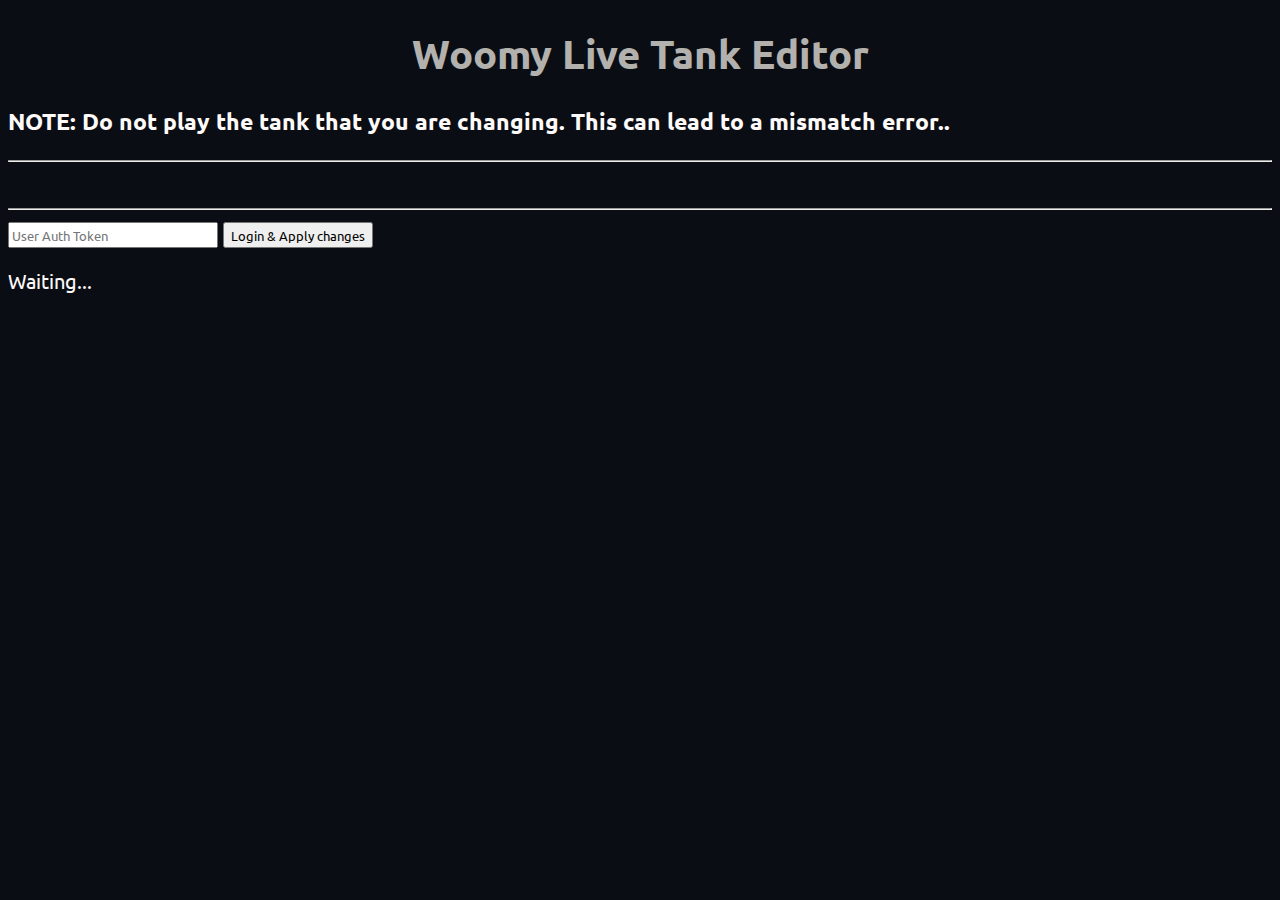
<file: editor.html>
<!doctype html>
<html lang="en" id="mainBody">
<link rel="preconnect" href="https://fonts.googleapis.com">
<link rel="preconnect" href="https://fonts.gstatic.com" crossorigin>
<link href="https://fonts.googleapis.com/css?family=Ubuntu:400,700" rel="stylesheet">
<style type="text/css">
    :root {
        --titleTextColor: #b3b1ad;
        --backgroundColor: #0a0e14;
        --font: Ubuntu;
    }

    * {
        font-family: Ubuntu;
    }

    body {
        background-color: var(--backgroundColor);
        font-size: 20px;
    }

    h1 {
        text-align: center;
        color: var(--titleTextColor);
    }

    #login {
        height: 20px;
    }

    #loginButton {
        height: 26px;
    }

    #output {
        color: snow;
        font-size: 20px;
    }
</style>
<style>
    .cm-s-ayu-dark.CodeMirror {
        background: #0a0e14;
        color: #b3b1ad;
        height: 80%;
        font-family: monospace;
    }

    .cm-s-ayu-dark div.CodeMirror-selected {
        background: #273747;
    }

    .cm-s-ayu-dark .CodeMirror-line::selection,
    .cm-s-ayu-dark .CodeMirror-line>span::selection,
    .cm-s-ayu-dark .CodeMirror-line>span>span::selection {
        background: rgba(39, 55, 71, 99);
    }

    .cm-s-ayu-dark .CodeMirror-line::-moz-selection,
    .cm-s-ayu-dark .CodeMirror-line>span::-moz-selection,
    .cm-s-ayu-dark .CodeMirror-line>span>span::-moz-selection {
        background: rgba(39, 55, 71, 99);
    }

    .cm-s-ayu-dark .CodeMirror-gutters {
        background: #0a0e14;
        border-right: 0px;
    }

    .cm-s-ayu-dark .CodeMirror-guttermarker {
        color: white;
    }

    .cm-s-ayu-dark .CodeMirror-guttermarker-subtle {
        color: #3d424d;
    }

    .cm-s-ayu-dark .CodeMirror-linenumber {
        color: #3d424d;
    }

    .cm-s-ayu-dark .CodeMirror-cursor {
        border-left: 1px solid #e6b450;
    }

    .cm-s-ayu-dark.cm-fat-cursor .CodeMirror-cursor {
        background-color: #a2a8a175 !important;
    }

    .cm-s-ayu-dark .cm-animate-fat-cursor {
        background-color: #a2a8a175 !important;
    }

    .cm-s-ayu-dark span.cm-comment {
        color: #626a73;
    }

    .cm-s-ayu-dark span.cm-atom {
        color: #ae81ff;
    }

    .cm-s-ayu-dark span.cm-number {
        color: #e6b450;
    }

    .cm-s-ayu-dark span.cm-comment.cm-attribute {
        color: #ffb454;
    }

    .cm-s-ayu-dark span.cm-comment.cm-def {
        color: rgba(57, 186, 230, 80);
    }

    .cm-s-ayu-dark span.cm-comment.cm-tag {
        color: #39bae6;
    }

    .cm-s-ayu-dark span.cm-comment.cm-type {
        color: #5998a6;
    }

    .cm-s-ayu-dark span.cm-property,
    .cm-s-ayu-dark span.cm-attribute {
        color: #ffb454;
    }

    .cm-s-ayu-dark span.cm-keyword {
        color: #ff8f40;
    }

    .cm-s-ayu-dark span.cm-builtin {
        color: #e6b450;
    }

    .cm-s-ayu-dark span.cm-string {
        color: #c2d94c;
    }

    .cm-s-ayu-dark span.cm-variable {
        color: #b3b1ad;
    }

    .cm-s-ayu-dark span.cm-variable-2 {
        color: #f07178;
    }

    .cm-s-ayu-dark span.cm-variable-3 {
        color: #39bae6;
    }

    .cm-s-ayu-dark span.cm-type {
        color: #ff8f40;
    }

    .cm-s-ayu-dark span.cm-def {
        color: #ffee99;
    }

    .cm-s-ayu-dark span.cm-bracket {
        color: #f8f8f2;
    }

    .cm-s-ayu-dark span.cm-tag {
        color: rgba(57, 186, 230, 80);
    }

    .cm-s-ayu-dark span.cm-header {
        color: #c2d94c;
    }

    .cm-s-ayu-dark span.cm-link {
        color: #39bae6;
    }

    .cm-s-ayu-dark span.cm-error {
        color: #ff3333;
    }

    .cm-s-ayu-dark .CodeMirror-activeline-background {
        background: #01060e;
    }

    .cm-s-ayu-dark .CodeMirror-matchingbracket {
        text-decoration: underline;
        color: white !important;
    }
</style>

<head>
    <meta charset="UTF-8">
    <meta http-equiv="Cache-Control" content="no-cache, no-store, must-revalidate" />
    <meta http-equiv="Pragma" content="no-cache" />
    <meta http-equiv="Expires" content="0" />
    <title>Woomy-Arras.io Tank Editor</title>
    <meta name="viewport"
        content="width=device-width, initial-scale=1.0, maximum-scale=1.0, minimum-scale=1.0, user-scalable=no">
    <meta name="description"
        content="Woomy Arras.io: A fan-made clone of diep.io, and an unofficial sequel to arras.io! Along with over 1.7k tanks, this server contains some very interesting additions...">
    <meta name="robots" content="index, follow">
    <meta property="og:image" content="./resources/favicon-66x66-k.png" />
    <meta property="og:image:width" content="52" />
    <meta property="og:image:height" content="52" />
    <!-- Favicons -->
    <link rel="icon" type="image/png" sizes="192x192" href="/resources/favicon-66x66-k.png">
    <link rel="icon" type="image/png" sizes="32x32" href="/resources/favicon-66x66-k.png">
    <link rel="icon" type="image/png" sizes="96x96" href="/resources/favicon-66x66-k.png">
    <link rel="icon" type="image/png" sizes="16x16" href="/resources/favicon-66x66-k.png">
    <meta name="theme-color" content="#8ABC3F">
    <link rel="stylesheet" type="text/css" href="https://codemirror.net/5/lib/codemirror.css">
    <script type="text/javascript" src="https://codemirror.net/5/lib/codemirror.js"></script>
    <script type="text/javascript" src="https://codemirror.net/5/mode/javascript/javascript.js"></script>
</head>

<body>
    <h1>Woomy Live Tank Editor</h1>
    <h3 style="color: snow;">NOTE: Do not play the tank that you are changing. This can lead to a mismatch error..</h3>
    <hr>
    <br>
    <div class="editor"></div>
    <hr>
    <input type="text" id="login" placeholder="User Auth Token">
    <button id="loginButton">Login & Apply changes</button>
    <p id="output">Waiting...</p>
    <script>
        // Create our text editor
        const javascriptEditor = CodeMirror(document.querySelector(".editor"), {
            lineNumbers: true,
            tabSize: 4,
            mode: "javascript",
            indentUnit: 4,
            indentWithTabs: true
        });
        javascriptEditor.setOption("theme", "ayu-dark");

        // Set the width
        //document.getElementsByClassName("CodeMirror cm-s-default")[0].style.height = "755px";

        function POST(token, code) {
            let xhr = new XMLHttpRequest();
            xhr.open("POST", window.location.origin + "/tankrequest");
            xhr.setRequestHeader("Accept", "application/json");
            xhr.setRequestHeader("Content-Type", "application/json");
            xhr.onload = () => {
                console.log(xhr.responseText);
                document.getElementById("output").innerText = xhr.responseText;
            };
            xhr.send(JSON.stringify({ token: token, code: code }));
        }
        // Apply defaults
        javascriptEditor.setValue("exports.basic = {\n    PARENT: [exports.genericTank],\n    LABEL: 'Basic',\n    DANGER: 4,\n    LEVEL: -1,\n    RESET_UPGRADES: true,\n    SKILL: [0, 0, 0, 0, 0, 0, 0, 0, 0, 0],\n    SKILL_CAP: [9, 9, 9, 9, 9, 9, 9, 9, 9, 9],\n    GUNS: [{\n        POSITION: [18, 8, 1, 0, 0, 0, 0],\n        PROPERTIES: {\n            SHOOT_SETTINGS: combineStats([g.basic, g.less_pen]),\n            TYPE: exports.bullet,\n            LABEL: '',\n            STAT_CALCULATOR: 0,\n            WAIT_TO_CYCLE: false,\n            AUTOFIRE: false,\n            SYNCS_SKILLS: false,\n            MAX_CHILDREN: 0,\n            ALT_FIRE: false,\n            NEGATIVE_RECOIL: false,\n            COLOR: 16,\n            SKIN: 0\n        }\n    }],\n    DAMAGE_CLASS: 2,\n    CAN_BE_ON_LEADERBOARD: true,\n    DIES_TO_TEAM_BASE: true,\n    MOTION_TYPE: 'motor',\n    IS_SMASHER: false\n};");
        //javascriptEditor.getValue()
        let loginButton = document.getElementById("loginButton");
        let authKey = document.getElementById("login");
        loginButton.onclick = () => {
            POST(authKey.value, javascriptEditor.getValue());
        };
    </script>
</body>
</file>
